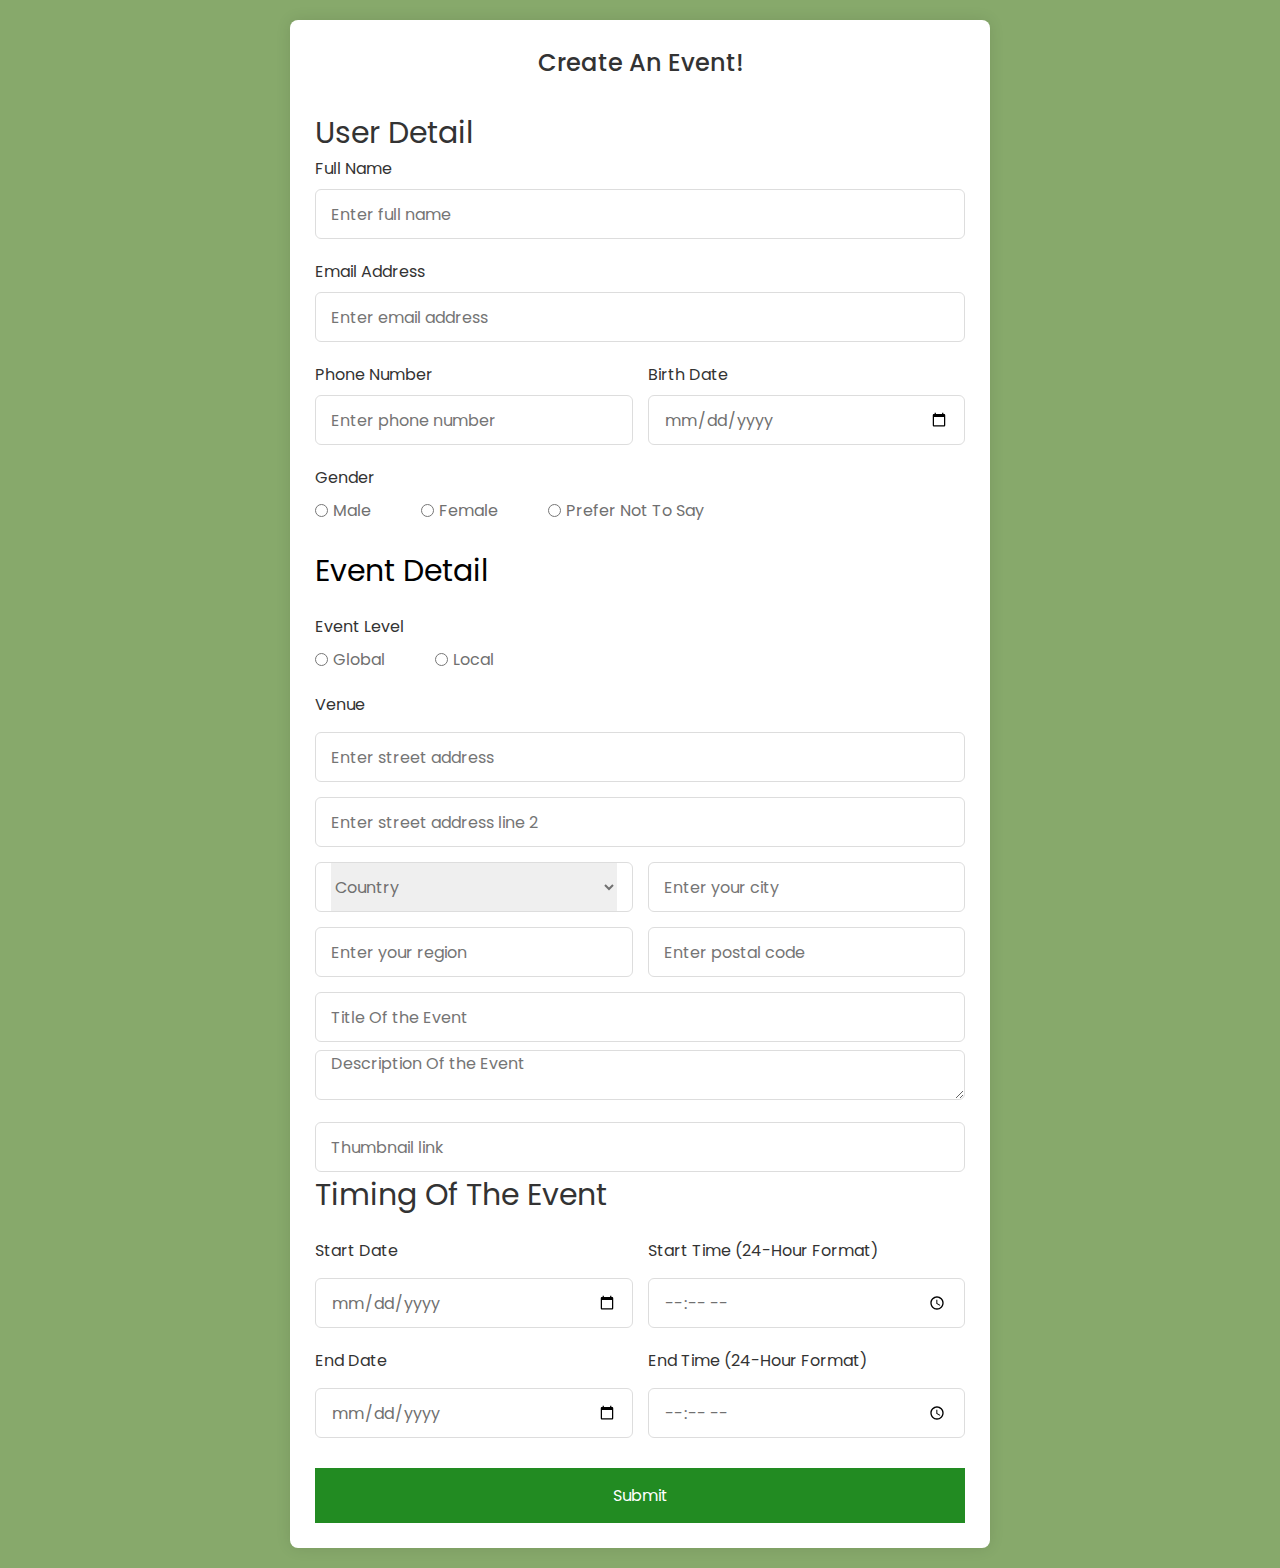
<file: templates/event_create.html>
<!DOCTYPE html>
<!---Coding By CodingLab | www.codinglabweb.com--->
<html lang="en">
   <head>
      <meta charset="UTF-8" />
      <meta name="viewport" content="width=device-width, initial-scale=1.0" />
      <meta http-equiv="X-UA-Compatible" content="ie=edge" />
      <!--<title>Registration Form in HTML CSS</title>-->
      <!---Custom CSS File--->
      <link rel="stylesheet" href="../static/css/event_create.css" />
   </head>
   <body>
      <section class="container">
         <header>Create An Event!</header>
         <form class="form" method="post">
            <div class="input-box">
               <label style="font-size: 30px">User Detail</label><br>
               <label>Full Name</label>
               <input type="text" placeholder="Enter full name" required name="name"/>
            </div>
            <div class="input-box">
               <label>Email Address</label>
               <input type="text" placeholder="Enter email address" required name="email"/>
            </div>
            <div class="column">
               <div class="input-box">
                  <label>Phone Number</label>
                  <input type="number" placeholder="Enter phone number" required name="phone"/>
               </div>
               <div class="input-box">
                  <label>Birth Date</label>
                  <input type="date" placeholder="Enter birth date" required name="dob"/>
               </div>
            </div>
            <div class="gender-box">
               <h3>Gender</h3>
               <div class="gender-option">
                  <div class="gender">
                     <input type="radio" name="gender"  value="Male"/>
                     <label for="check-male">Male</label>
                  </div>
                  <div class="gender">
                     <input type="radio" name="gender" value="Female"/>
                     <label for="check-female">Female</label>
                  </div>
                  <div class="gender">
                     <input type="radio" name="gender" value="Prefer Not To Say"/>
                     <label for="check-other">Prefer Not To Say</label>
                  </div>
               </div>
            </div>
            <br>
            <label style="font-size: 30px">Event Detail</label><br>
            <div class="gender-box">
               <h3>Event Level</h3>
               <div class="gender-option">
                  <div class="gender">
                     <input type="radio" name="level" value="Global"/>
                     <label>Global</label>
                  </div>
                  <div class="gender">
                     <input type="radio" name="level" value="Local"/>
                     <label>Local</label>
                  </div>
               </div>
            </div>
            <div class="input-box address">
               <label>Venue</label>
               <input type="text" placeholder="Enter street address" required name="address1"/>
               <input type="text" placeholder="Enter street address line 2" required name="address2"/>
               <div class="column">
                  <div class="select-box" >
                     <select name="country">
                        <option hidden>Country</option>
                        <option>America</option>
                        <option>Japan</option>
                        <option>India</option>
                        <option>Nepal</option>
                     </select>
                  </div>
                  <input type="text" placeholder="Enter your city" required name="city" />
               </div>
               <div class="column">
                  <input type="text" placeholder="Enter your region" required name="region"/>
                  <input type="number" placeholder="Enter postal code" required name="postalcode"/>
               </div>
               <input type="text" placeholder="Title Of the Event" required name="title"/>
               <label>
               <textarea placeholder="Description Of the Event" required name="description"></textarea>
               </label>
               <input type="text" placeholder="Thumbnail link" required name="thumbnail"/>
               <label style="font-size: 30px">Timing Of The Event</label><br>
               <div class="column">
                  <div class="input-box">
                     <label>Start Date</label>
                     <input type="date" placeholder="dd-mm-yyyy" required name="start_date"/>
                  </div>
                  <div class="input-box">
                     <label>Start Time (24-Hour Format)</label>
                     <input type="time" placeholder="hh-mm (24 Hour Format)" required name="start_time"/>
                  </div>
               </div>
               <div class="column">
                  <div class="input-box">
                     <label>End Date</label>
                     <input type="date" placeholder="dd-mm-yyyy" required name="end_date"/>
                  </div>
                  <div class="input-box">
                     <label>End Time (24-Hour Format)</label>
                     <input type="time" placeholder="hh-mm (24 Hour Format)" required name="end_time"/>
                  </div>
               </div>
            </div>
            <button type="submit">Submit</button>
         </form>
      </section>
   </body>
</html>
</file>
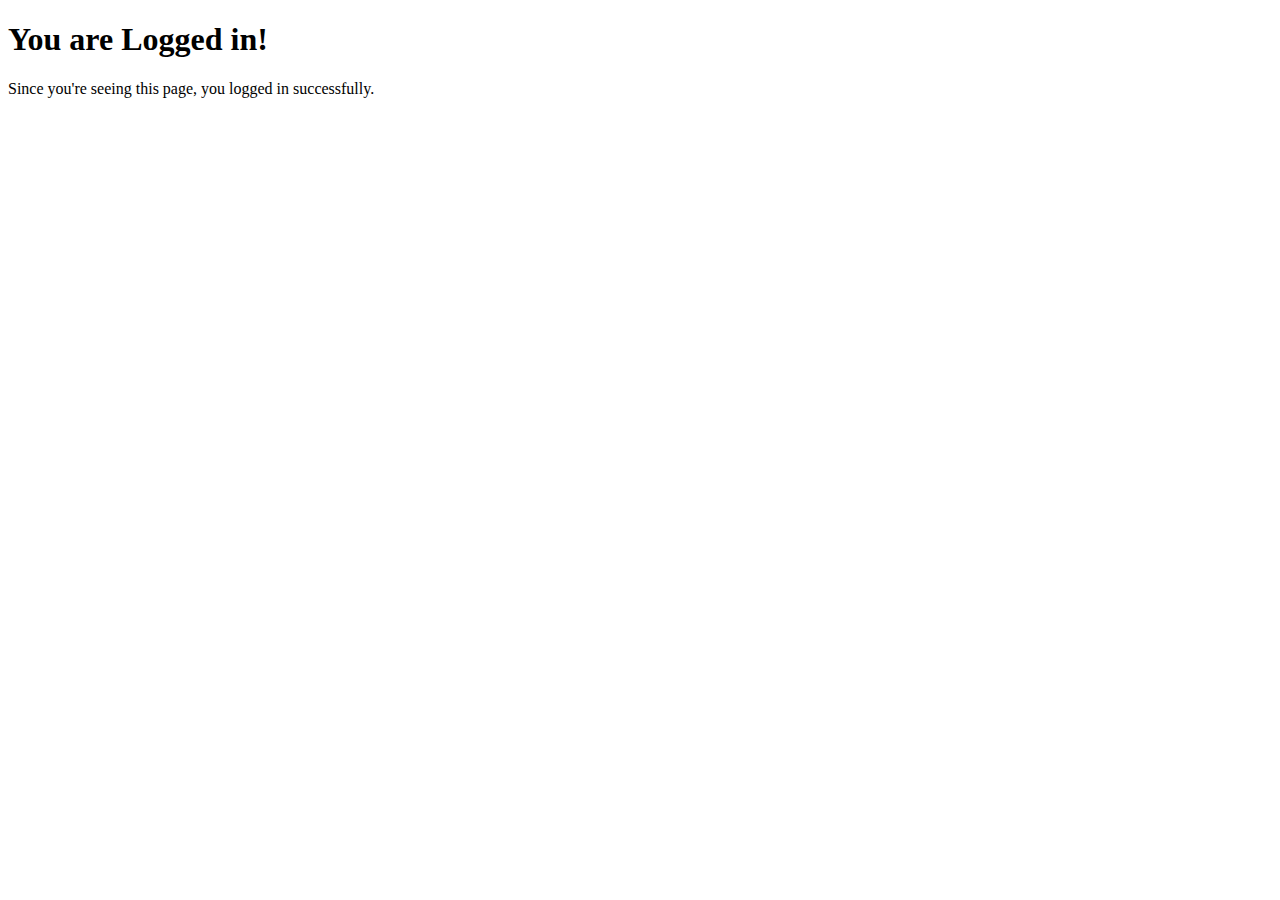
<file: templates/protected.html>
<!DOCTYPE html>
<html lang="en">
<head>
    <meta charset="UTF-8">
    <title>Protected endpoint</title>
</head>
<body>
    <h1>You are Logged in!</h1>
    <p>Since you're seeing this page, you logged in successfully.</p>
</body>
</html>
</file>
<file: static/css/event_create.css>
/* Import Google font - Poppins */
@import url("https://fonts.googleapis.com/css2?family=Poppins:wght@200;300;400;500;600;700&display=swap");
* {
  margin: 0;
  padding: 0;
  box-sizing: border-box;
  font-family: "Poppins", sans-serif;
}
body {
  min-height: 100vh;
  display: flex;
  align-items: center;
  justify-content: center;
  padding: 20px;
  background: #87A96B;
}
.container {
  position: relative;
  max-width: 700px;
  width: 100%;
  background: #fff;
  padding: 25px;
  border-radius: 8px;
  box-shadow: 0 0 15px rgba(0, 0, 0, 0.1);
}
.container header {
  font-size: 1.5rem;
  color: #333;
  font-weight: 500;
  text-align: center;


}
.container .form {
  margin-top: 30px;
}
.form .input-box {
  width: 100%;
  margin-top: 20px;
}
.input-box label {
  color: #333;
}
textarea{
  color: #333;
  width: 100%;
  margin-top: 20px;
  margin-top: 15px;
  position: relative;
  height: 50px;
  width: 100%;
  outline: none;
  font-size: 1rem;
  color: #707070;
  margin-top: 8px;
  border: 1px solid #ddd;
  border-radius: 6px;
  padding: 0 15px;
}
.form :where(.input-box input, .select-box) {
  position: relative;
  height: 50px;
  width: 100%;
  outline: none;
  font-size: 1rem;
  color: #707070;
  margin-top: 8px;
  border: 1px solid #ddd;
  border-radius: 6px;
  padding: 0 15px;
}
.input-box input:focus {
  box-shadow: 0 1px 0 rgba(0, 0, 0, 0.1);
}
.form .column {
  display: flex;
  column-gap: 15px;
}
.form .gender-box {
  margin-top: 20px;
}
.gender-box h3 {
  color: #333;
  font-size: 1rem;
  font-weight: 400;
  margin-bottom: 8px;
}
.form :where(.gender-option, .gender) {
  display: flex;
  align-items: center;
  column-gap: 50px;
  flex-wrap: wrap;
}
.form .gender {
  column-gap: 5px;
}
.gender input {
  accent-color: #228B22;
}
.form :where(.gender input, .gender label) {
  cursor: pointer;
}
.gender label {
  color: #707070;
}
.address :where(input, .select-box) {
  margin-top: 15px;
}
.select-box select {
  height: 100%;
  width: 100%;
  outline: none;
  border: none;
  color: #707070;
  font-size: 1rem;
}
.form button {
  height: 55px;
  width: 100%;
  color: #fff;
  font-size: 1rem;
  font-weight: 400;
  margin-top: 30px;
  border: none;
  cursor: pointer;
  transition: all 0.2s ease;
  background: #228B22;
}
.form button:hover {
  background: #8A9A5B;
}
/*Responsive*/
@media screen and (max-width: 500px) {
  .form .column {
    flex-wrap: wrap;
  }
  .form :where(.gender-option, .gender) {
    row-gap: 15px;
  }
}
</file>
